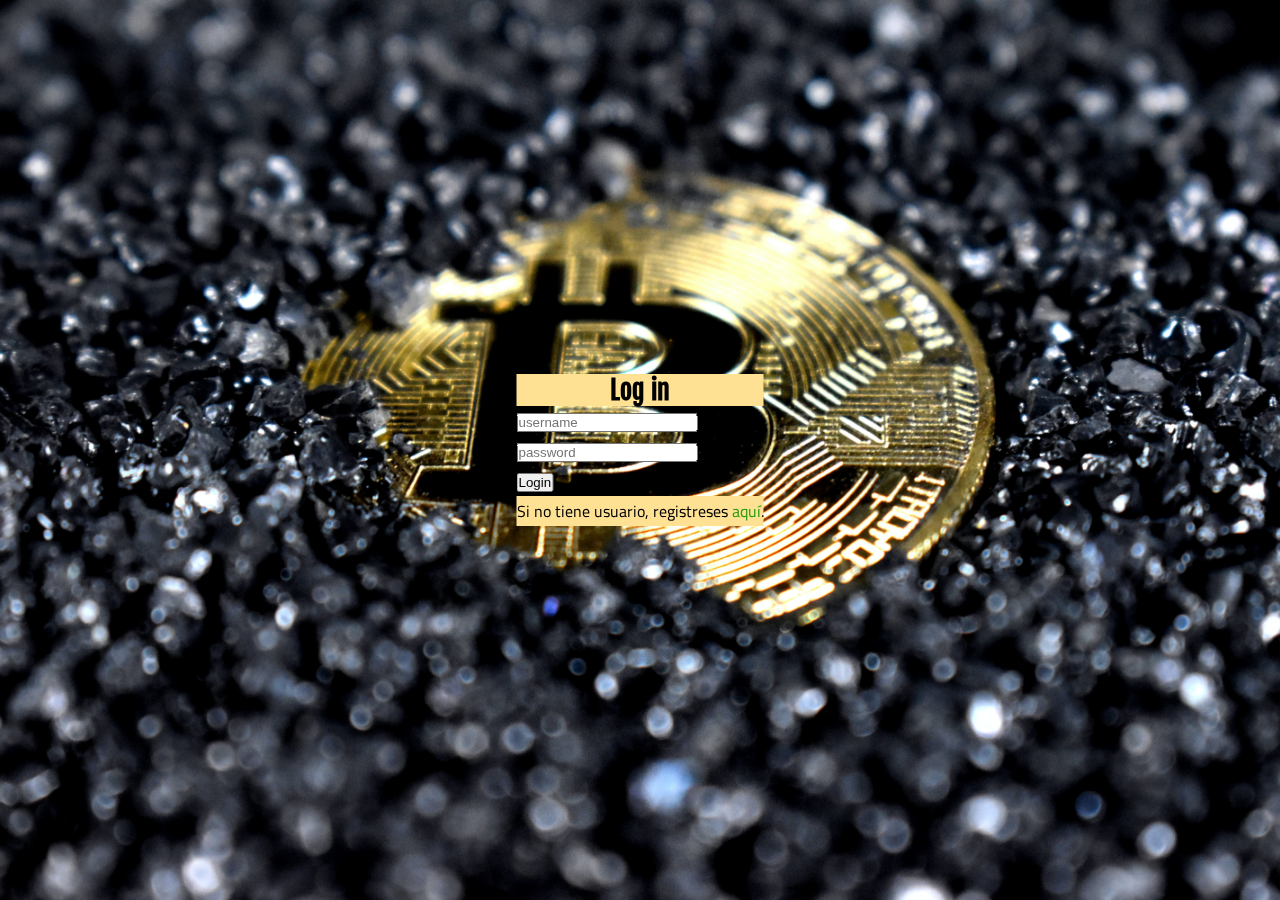
<file: index.html>
<!DOCTYPE html>
<html lang="en">
<head>
    <meta charset="UTF-8">
    <meta http-equiv="X-UA-Compatible" content="IE=edge">
    <meta name="viewport" content="width=device-width, initial-scale=1.0">
    <!--Bootsrap 4 CDN-->
	<link rel="stylesheet" href="https://stackpath.bootstrapcdn.com/bootstrap/4.1.3/css/bootstrap.min.css" integrity="sha384-MCw98/SFnGE8fJT3GXwEOngsV7Zt27NXFoaoApmYm81iuXoPkFOJwJ8ERdknLPMO" crossorigin="anonymous">
    <script src="//maxcdn.bootstrapcdn.com/bootstrap/4.1.1/js/bootstrap.min.js"></script>
    <script src="//cdnjs.cloudflare.com/ajax/libs/jquery/3.2.1/jquery.min.js"></script>
    <!-- Css propio -->
    <link rel="stylesheet" href="SASS/main.css">
    
    <!-- Fontawesome -->
    <link rel="stylesheet" href="https://use.fontawesome.com/releases/v5.3.1/css/all.css" integrity="sha384-mzrmE5qonljUremFsqc01SB46JvROS7bZs3IO2EmfFsd15uHvIt+Y8vEf7N7fWAU" crossorigin="anonymous">

    
    <title>Login</title>
</head>

<body id="loginPage">

    <!-- Validation message  -->
    <div style="background-color: white;"><div class="hiddenForm" id="validationMessage"></div></div>
    <!-- Login form  -->
    <div class="container notHiddenForm" id="loginForm">
        <div class="d-flex justify-content-center h-100">
            <div class="card">
                <div class="card-header loginCardHeaderStyle">
                    <h1>Log in</h1>
                </div>
                <div class="card-body">
                    <form>
                        <div class="input-group form-group">
                            <div class="input-group-prepend">
                                <span class="input-group-text"><i class="fas fa-user"></i></span>
                            </div>
                            <input type="text" class="form-control" placeholder="username" id="username">
                            
                        </div>
                        <div class="input-group form-group">
                            <div class="input-group-prepend">
                                <span class="input-group-text"><i class="fas fa-key"></i></span>
                            </div>
                            <input type="password" class="form-control" placeholder="password" id="password">
                        </div>
                        <div class="form-group">
                            <input type="submit" value="Login" class="btn float-right login_btn" id="loginBtn">
                        </div>
                    </form>
                </div>
                <div class="card-footer loginCardfooterStyle">
                    <div class="text-center">
                        <p>Si no tiene usuario, registreses <a href="#" id="registerLink"> aquí</a>.</p>
                    </div>
                    </div>
                </div>
            </div>
        </div>
    </div>
    
    <!-- Register form -->
    <div class="container hiddenForm" id="registerForm">
        <div class="d-flex justify-content-center h-100">
            <div class="card">
                <div class="card-header loginCardHeaderStyle">
                    <h1>Registra un usuario</h1>
                </div>
                <div class="card-body">
                    <form>
                        <div class="input-group form-group">
                            <div class="input-group-prepend">
                                <span class="input-group-text"><i class="fas fa-user"></i></span>
                            </div>
                            <input type="text" class="form-control" placeholder="Nombre" id="registeredName">
                        </div>
                        <div class="input-group form-group">
                            <div class="input-group-prepend">
                                <span class="input-group-text"><i class="fas fa-user"></i></span>
                            </div>
                            <input type="text" class="form-control" placeholder="Apellido" id="registeredLastname">
                        </div>
                        <div class="input-group form-group">
                            <div class="input-group-prepend">
                                <span class="input-group-text"><i class="fas fa-birthday-cake"></i></span>
                            </div>
                            <input type="date" class="form-control" placeholder="Fecha de nacimiento" id="registeredbirthday">
                        </div>
                        <div class="input-group form-group">
                            <div class="input-group-prepend">
                                <span class="input-group-text"><i class="fas fa-user-tie"></i></span>
                            </div>
                            <input type="text" class="form-control" placeholder="Usuario" id="registeredUsername">
                        </div>
                        <div class="input-group form-group">
                            <div class="input-group-prepend">
                                <span class="input-group-text"><i class="fas fa-key"></i></span>
                            </div>
                            <input type="password" class="form-control" placeholder="password" id="registeredPassword">
                        </div>
                        <div class="form-group">
                            <input type="submit" value="Registrarse" id="registerBtn" class="btn float-right login_btn">
                        </div>
                    </form>
                    
                </div>
                <div class="card-footer loginCardfooterStyle">
                    <div>
                        Si ya tiene usuario, haga click <a href="#" id="loginLink"> aquí</a>.
                    </div>
                    </div>
                </div>
            </div>
        </div>
    </div>
    <script type="module" src="JS/login.js"></script>
    <script type="module" src="JS/register.js"></script> 
</body>
</html>
</file>
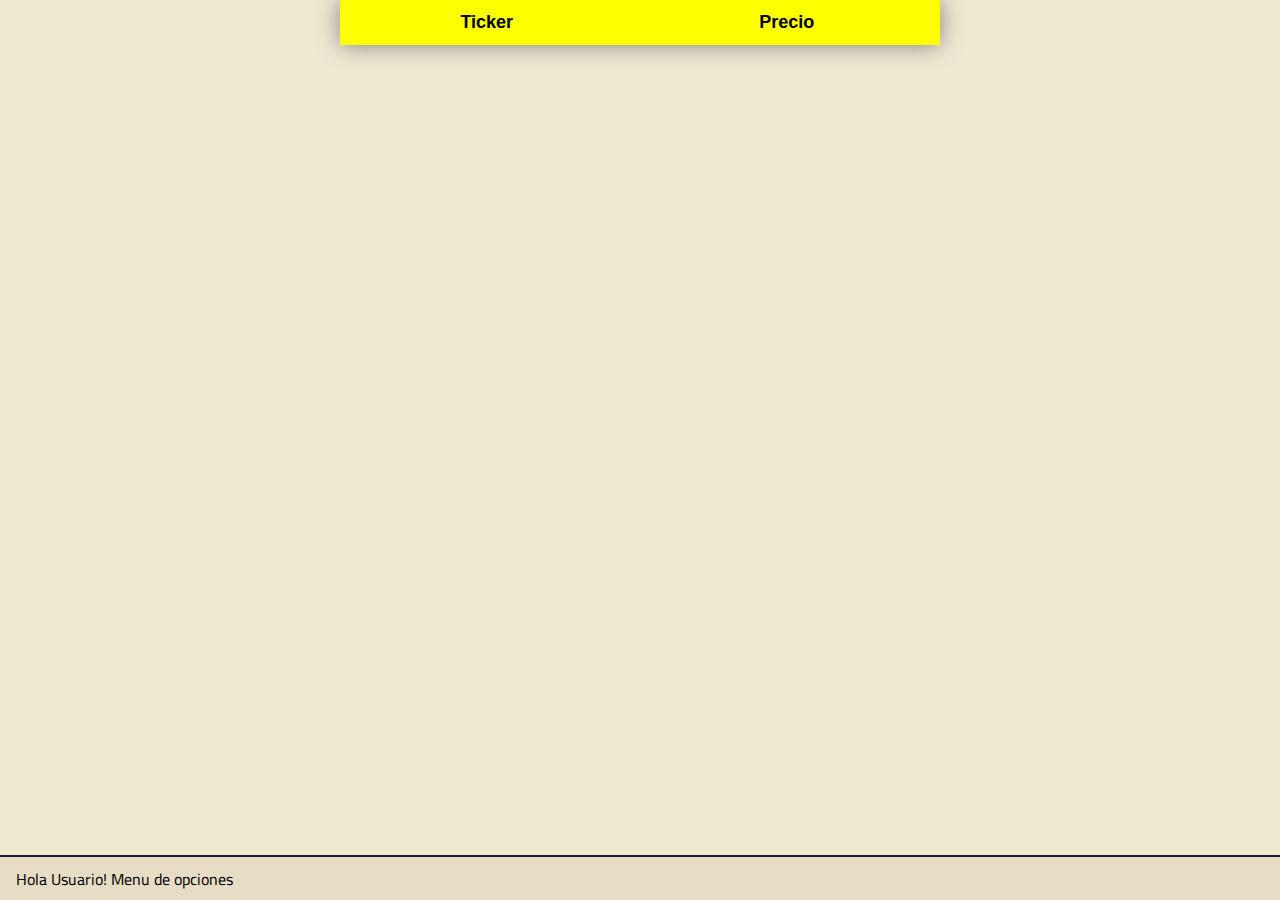
<file: crypto/index.html>
<!DOCTYPE html>
<html lang="en">
<head>
    <meta charset="UTF-8">
    <meta http-equiv="X-UA-Compatible" content="IE=edge">
    <meta name="viewport" content="width=device-width, initial-scale=1.0">
    
    <!--Bootsrap 4 CDN-->
	<link rel="stylesheet" href="https://stackpath.bootstrapcdn.com/bootstrap/4.1.3/css/bootstrap.min.css" integrity="sha384-MCw98/SFnGE8fJT3GXwEOngsV7Zt27NXFoaoApmYm81iuXoPkFOJwJ8ERdknLPMO" crossorigin="anonymous">
    <script src="//maxcdn.bootstrapcdn.com/bootstrap/4.1.1/js/bootstrap.min.js"></script>
    <script src="//cdnjs.cloudflare.com/ajax/libs/jquery/3.2.1/jquery.min.js"></script>
    <!-- CSS -->
    <link rel="stylesheet" href="../SASS/main.css">
    
    <!-- Fontawesome -->
    <link rel="stylesheet" href="https://use.fontawesome.com/releases/v5.3.1/css/all.css" integrity="sha384-mzrmE5qonljUremFsqc01SB46JvROS7bZs3IO2EmfFsd15uHvIt+Y8vEf7N7fWAU" crossorigin="anonymous">

    <title>Crypto Prices</title>
</head>
<div id="editableElement"></div>
<body id="mainMenu">
    <nav id="nav" class="navClosed">
        <ul>
            <li><a href="../crypto/">Crypto</a></li>
            <li><a href="../history/">Historial</a></li>
        </ul>
        
    </nav>
    <div type="button" class="backToMenu"><i class="fas fa-compass"></i></div>
    <div type="button" class="backToMenuClose hidden"><i class="fas fa-compass"></i></div>
    
    <table class="crypto_shelf">
        <thead>
            <tr>
                <th>
                    Ticker
                </th>
                <th>
                    Precio
                </th>
            </tr>
        </thead>
        <tbody id="data">

        </tbody>
    </table>
    <div type="button" class="backToMenu"><i class="fas fa-compass"></i></div>
    <div type="button" class="backToMenuClose hidden"><i class="fas fa-compass"></i></div>
    <footer class="mainMenuContent">
        <div class="welcomeBar" id="userBar">
            Hola Usuario! Menu de opciones
        </div>
        
    </footer>
    <script type="module" src="../JS/crypto.js"></script>
</body>
</html>
</file>
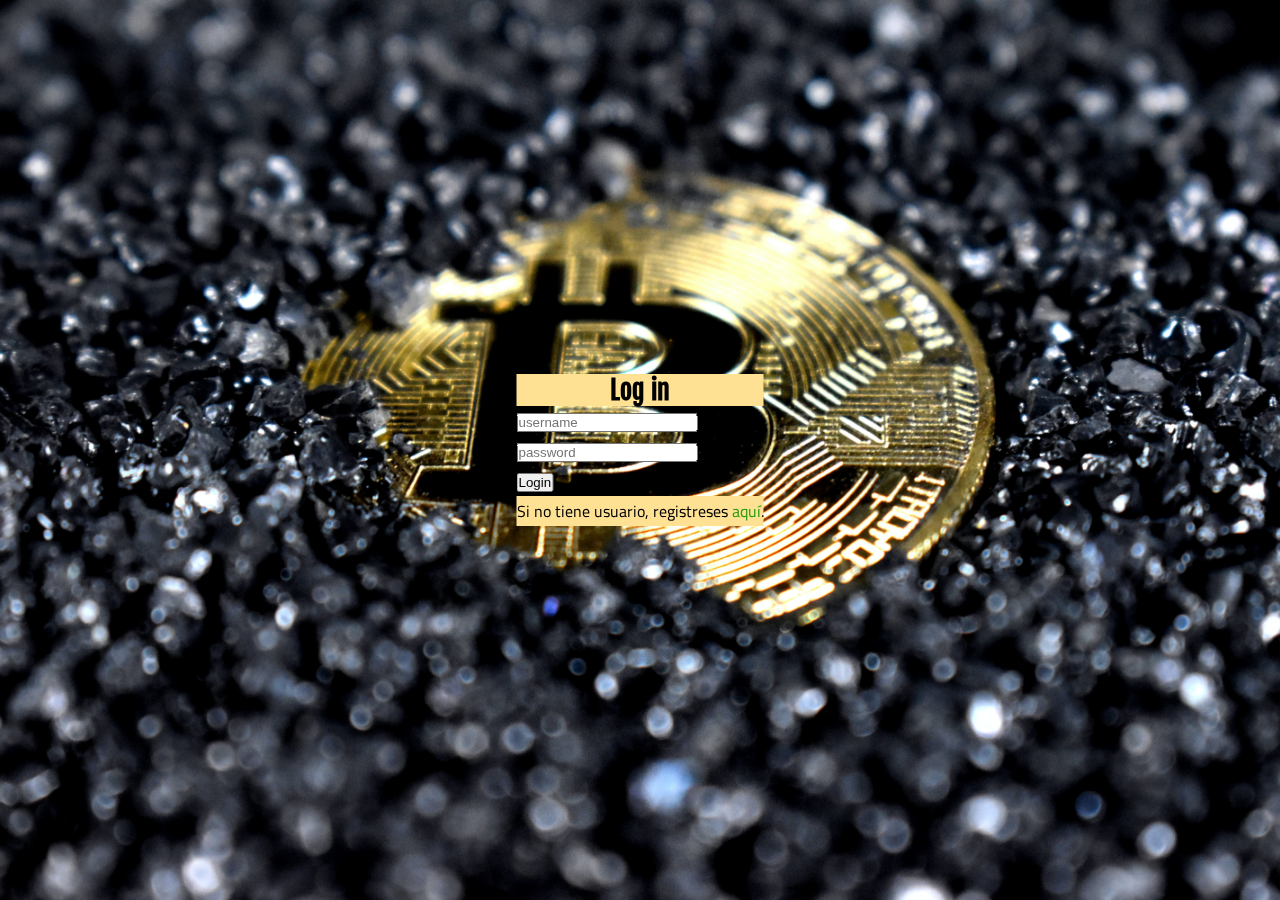
<file: menu/index.html>
<!DOCTYPE html>
<html lang="en">
<head>
    <meta charset="UTF-8">
    <meta http-equiv="X-UA-Compatible" content="IE=edge">
    <meta name="viewport" content="width=device-width, initial-scale=1.0">
    
    <!--Bootsrap 4 CDN-->
	<link rel="stylesheet" href="https://stackpath.bootstrapcdn.com/bootstrap/4.1.3/css/bootstrap.min.css" integrity="sha384-MCw98/SFnGE8fJT3GXwEOngsV7Zt27NXFoaoApmYm81iuXoPkFOJwJ8ERdknLPMO" crossorigin="anonymous">
    <script src="//maxcdn.bootstrapcdn.com/bootstrap/4.1.1/js/bootstrap.min.js"></script>
    <script src="//cdnjs.cloudflare.com/ajax/libs/jquery/3.2.1/jquery.min.js"></script>
    <!-- CSS -->
    <link rel="stylesheet" href="../SASS/main.css">
    
    <!-- Fontawesome -->
    <link rel="stylesheet" href="https://use.fontawesome.com/releases/v5.3.1/css/all.css" integrity="sha384-mzrmE5qonljUremFsqc01SB46JvROS7bZs3IO2EmfFsd15uHvIt+Y8vEf7N7fWAU" crossorigin="anonymous">

    <title>Menú del tablero</title>
</head>
<!-- Elementos para editar por dom -->
<div id="editableElement"></div>
<body id="mainMenu">
    
    <header>
        <div class="equityCarouselContainer" id="eqCarousel">
            
        </div>
    </header>
    <main>
        
        
        <section class="cardContainer" id="menuCardContainer">
            
        </section>
    </main>
    
    <footer class="mainMenuContent">
        <div class="welcomeBar" id="userBar">
            Hola Usuario! Menu de opciones
        </div>
        
    </footer>
    <script type="module" src="../JS/menu.js"></script>
</body>
</html>
</file>
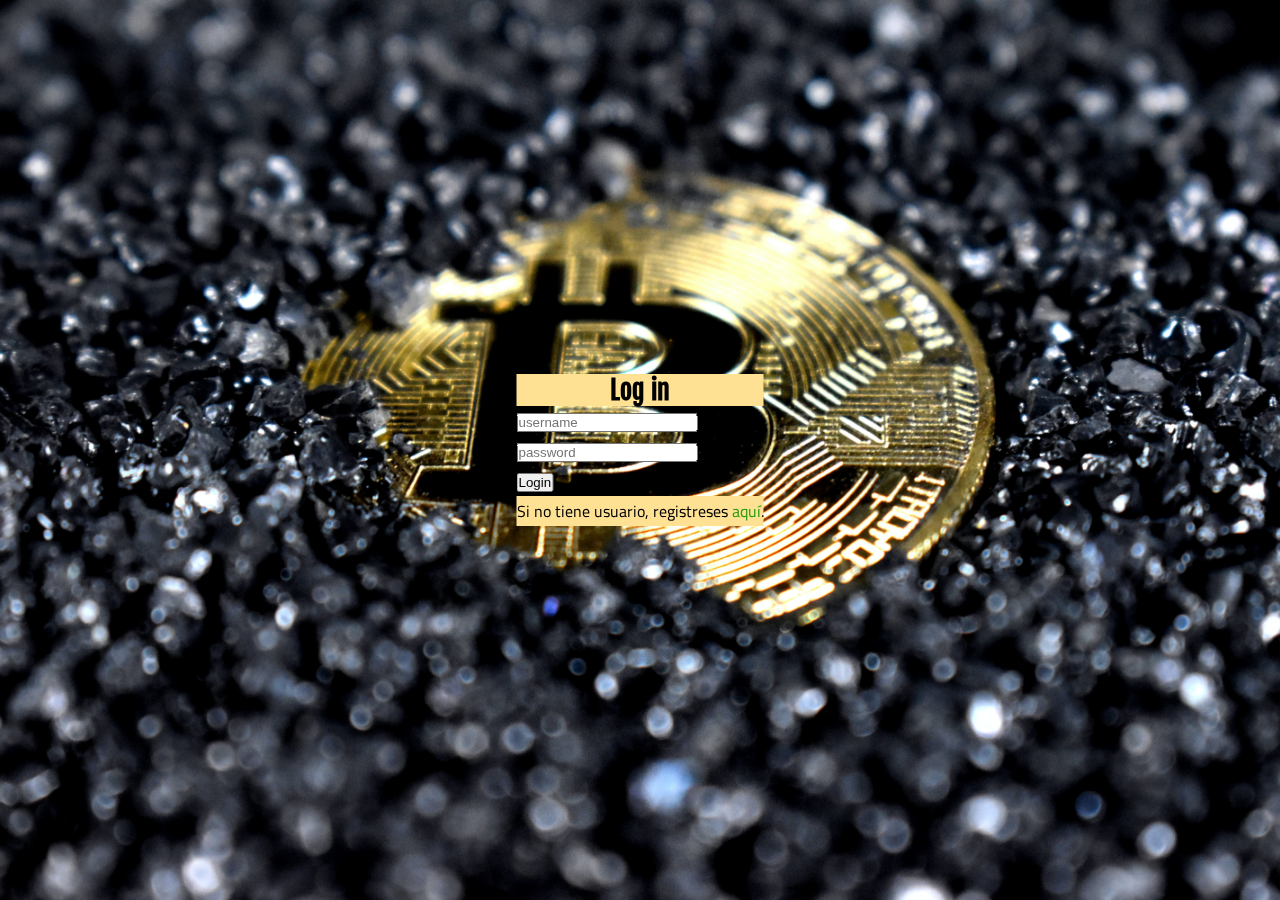
<file: menu.html>
<!DOCTYPE html>
<html lang="en">
<head>
    <meta charset="UTF-8">
    <meta http-equiv="X-UA-Compatible" content="IE=edge">
    <meta name="viewport" content="width=device-width, initial-scale=1.0">
    <!-- CSS -->
    <link rel="stylesheet" href="/SASS/main.css">

    <title>Menú del tablero</title>
</head>
<body id="mainMenu">
    <script type="module" src="/JS/menu.js"></script>
    <header>
        <div class="equityCarouselContainer" id="eqCarousel">
            
        </div>
    </header>
    <main>
        
        
        <section class="cardContainer" id="menuCardContainer">
            
        </section>
    </main>
    <footer class="mainMenuContent">
        <div class="welcomeBar" id="userBar">
            Hola Usuario! Menu de opciones
        </div>
    </footer>
</body>
</html>
</file>
<file: SASS/main.css>
@import url("https://fonts.googleapis.com/css2?family=Cairo:wght@200&family=Fjalla+One&family=Rajdhani:wght@300&display=swap");
@import url("https://fonts.googleapis.com/css2?family=Abel&display=swap");
* {
  padding: 0;
  margin: 0;
}

.hidden {
  display: none;
}

.equityCarouselContainer {
  background: #000000;
  /* fallback for old browsers */
  /* Chrome 10-25, Safari 5.1-6 */
  background: -webkit-gradient(linear, left top, left bottom, from(#434343), to(#000000));
  background: linear-gradient(to bottom, #434343, #000000);
  -webkit-box-shadow: rgba(0, 0, 0, 0.15) 0px 15px 25px, rgba(0, 0, 0, 0.05) 0px 5px 10px;
          box-shadow: rgba(0, 0, 0, 0.15) 0px 15px 25px, rgba(0, 0, 0, 0.05) 0px 5px 10px;
  padding-top: 1.5%;
  padding-bottom: 0.5%;
  padding-left: 0%;
  z-index: 99;
  color: white;
}

.welcomeBar {
  position: fixed;
  width: 100%;
  bottom: 0;
  z-index: 99;
  padding: 0.5%;
  padding-left: 3%;
  background-color: #e6ddc4;
  border-top: #181d31 2px solid;
}

#userNameBar {
  font-weight: bold;
}

.redBackgroundInput {
  background-color: rgba(255, 0, 0, 0.3);
}

.greenBackgroundInput {
  background-color: rgba(72, 255, 0, 0.3);
}

.simulateOpBtn {
  background-color: #678983;
  border: 0;
  padding: 0.5%;
  margin-left: 2%;
  border-radius: 10px;
}

.simulateOpBtn:hover {
  cursor: pointer;
}

.simulateOpBtn__dargBG {
  display: -webkit-box;
  display: -ms-flexbox;
  display: flex;
  -webkit-box-orient: vertical;
  -webkit-box-direction: normal;
      -ms-flex-flow: column wrap;
          flex-flow: column wrap;
  -ms-flex-pack: distribute;
      justify-content: space-around;
  background-color: rgba(0, 0, 0, 0.326);
  width: 100vw;
  height: 100vh;
  position: fixed;
  z-index: 100;
}

.simulateOpBtn__closeSimulationBtn {
  margin-left: 3%;
  background-color: rgba(255, 0, 0, 0.377);
}

.loadOpBtn {
  background-color: #678983;
  border: 0;
  padding: 0.5%;
  margin-left: 2%;
  border-radius: 10px;
}

.loadOpBtn:hover {
  cursor: pointer;
}

.loadOpBtn__dargBG {
  display: -webkit-box;
  display: -ms-flexbox;
  display: flex;
  -webkit-box-orient: vertical;
  -webkit-box-direction: normal;
      -ms-flex-flow: column wrap;
          flex-flow: column wrap;
  -ms-flex-pack: distribute;
      justify-content: space-around;
  background-color: rgba(0, 0, 0, 0.326);
  width: 100vw;
  height: 100vh;
  position: fixed;
  z-index: 100;
}

.loadOpBtn__closeSimulationBtn {
  margin-left: 3%;
  background-color: rgba(255, 0, 0, 0.377);
}

.backToMenu {
  position: absolute;
  z-index: 99;
  left: 0;
  top: 50%;
  text-align: center;
  width: 40px;
  background-color: #678983;
  border-radius: 0 5px 5px 0px;
  -webkit-transition: width .2s linear;
  transition: width .2s linear;
}

.backToMenu :hover {
  width: 50px;
  cursor: pointer;
}

.backToMenuClose {
  position: absolute;
  z-index: 100;
  left: 160px;
  top: 20%;
  text-align: center;
  width: 40px;
  background-color: #678983;
  border-radius: 5px 0  0px 5px;
  -webkit-transition: width .2s linear;
  transition: width .2s linear;
}

.backToMenuClose :hover {
  width: 50px;
  cursor: pointer;
}

.navClosed {
  display: -webkit-box;
  display: -ms-flexbox;
  display: flex;
  -webkit-box-align: center;
      -ms-flex-align: center;
          align-items: center;
  -webkit-box-pack: center;
      -ms-flex-pack: center;
          justify-content: center;
  width: 0px;
  height: 100vh;
  font-size: 0em;
  z-index: 98;
  background-color: rgba(17, 17, 17, 0.653);
  position: absolute;
}

.navClosed ul li {
  list-style: none;
}

.navClosed ul li a {
  color: #FFCC70;
}

.navClosed ul li :hover {
  color: red;
}

.navClosed ul li :focus {
  color: red;
}

.navOpen {
  display: -webkit-box;
  display: -ms-flexbox;
  display: flex;
  -webkit-box-align: center;
      -ms-flex-align: center;
          align-items: center;
  -webkit-box-pack: center;
      -ms-flex-pack: center;
          justify-content: center;
  width: 200px;
  height: 100vh;
  font-size: 1.6em;
  z-index: 98;
  background-color: rgba(17, 17, 17, 0.653);
  position: absolute;
}

.navOpen ul li {
  list-style: none;
}

.navOpen ul li a {
  color: #FFCC70;
}

.navOpen ul li :hover {
  color: red;
}

.navOpen ul li :focus {
  color: red;
}

#loginPage {
  position: fixed;
  top: 50%;
  left: 50%;
  -webkit-transform: translate(-50%, -50%);
          transform: translate(-50%, -50%);
  background-image: url("../images/backgrounds/crypto_background_login.jpg");
  background-repeat: no-repeat;
  background-position: center center;
  background-attachment: fixed;
  background-size: cover;
  font-family: "Cairo", "sans-serif";
}

#loginPage h1 {
  font-size: 26px;
  font-family: "Fjalla One", "sans-serif";
  text-align: center;
}

#loginPage a {
  text-decoration: none;
  color: #2a9c0d;
  -webkit-transition: all linear .2s;
  transition: all linear .2s;
}

#loginPage a:hover {
  color: #9c0d0d;
}

.loginCardHeaderStyle {
  background-color: #ffe194;
}

.loginCardfooterStyle {
  background-color: #ffe194;
}

.notHiddenForm {
  display: inline;
}

.hiddenForm {
  display: none;
}

.validationMessage {
  display: block;
  position: relative;
  width: 100%;
  padding: 2%;
  border: solid 0.5px rgba(0, 0, 0, 0.329);
}

#mainMenu {
  height: 100vh;
  font-family: "Cairo", sans-serif;
  background-color: #f0e9d2;
}

#mainMenu a {
  text-decoration: none;
}

.mainMenuContent {
  display: -webkit-box;
  display: -ms-flexbox;
  display: flex;
  -webkit-box-align: center;
  -ms-flex-align: center;
  align-items: center;
  -webkit-box-pack: center;
  -ms-flex-pack: center;
  justify-content: center;
}

.cardContainer {
  height: 80vh;
  display: -webkit-box;
  display: -ms-flexbox;
  display: flex;
  -ms-flex-wrap: wrap;
  flex-wrap: wrap;
  -webkit-box-orient: horizontal;
  -webkit-box-direction: normal;
  -ms-flex-direction: row;
  flex-direction: row;
  -webkit-box-pack: center;
  -ms-flex-pack: center;
  justify-content: center;
  -webkit-box-align: center;
  -ms-flex-align: center;
  align-items: center;
  margin: 0 auto;
}

.cardContent {
  height: 100px;
  width: 170px;
  padding-top: 20%;
  background: transparent;
  -webkit-transition: all ease .5s;
  -webkit-transition: all ease .2s;
  transition: all ease .2s;
  position: relative;
  text-align: center;
}

.cardContent:hover {
  padding-top: 20%;
  border-radius: 10px;
  font-size: 25px;
  cursor: pointer;
}

.menuCard {
  height: 100px;
  width: 170px;
  background: grey;
  border-radius: 10px;
  border: 1px solid rgba(0, 0, 0, 0);
  margin: 2% 2% 2% 2%;
  -webkit-transition: all 0.8s;
  transition: all 0.8s;
  overflow: hidden;
  position: relaitive;
  -webkit-box-shadow: rgba(0, 0, 0, 0.45) 0px 25px 20px -20px;
          box-shadow: rgba(0, 0, 0, 0.45) 0px 25px 20px -20px;
}

.menuCard1 {
  width: 170px;
  height: 100px;
  background-color: #678983;
  opacity: 1;
  -webkit-transition: all .8s ease-out;
  transition: all .8s ease-out;
}

.menuCard1 h2 {
  opacity: .5;
  color: black;
  -webkit-transition: opacity .5s;
  -webkit-transition: all .8s ease-in;
  transition: all .8s ease-in;
  font-family: "Abel", sans-serif;
}

.menuCard1:hover {
  opacity: 1;
}

.menuCard1:hover h2 {
  top: -2%;
  font-size: 28px;
}

.crypto_shelf {
  margin-left: auto;
  margin-right: auto;
  min-width: 600px;
  -webkit-box-shadow: 0 0 25px gray;
          box-shadow: 0 0 25px gray;
  border-collapse: collapse;
}

.crypto_shelf thead th {
  background-color: yellow;
  color: black;
  font-family: 'Franklin Gothic Medium', 'Arial Narrow', Arial, sans-serif;
  font-size: 18px;
  padding: 2%;
}

.crypto_shelf tbody tr {
  background-color: rgba(228, 228, 228, 0.726);
  color: black;
  font-size: 14px;
  font-family: 'Gill Sans', 'Gill Sans MT', Calibri, 'Trebuchet MS', sans-serif;
}

.crypto_shelf tbody td {
  padding: 10px 10px;
}

.crypto_shelf tbody tr:nth-of-type(even) {
  background-color: #e4e4e4;
  color: black;
  font-size: 14px;
  font-family: 'Gill Sans', 'Gill Sans MT', Calibri, 'Trebuchet MS', sans-serif;
}

#historyBody {
  height: 100vh;
  font-family: "Cairo", sans-serif;
  background-color: #f0e9d2;
}

#historyBody a {
  text-decoration: none;
}

.historyTableContainer {
  display: -webkit-box;
  display: -ms-flexbox;
  display: flex;
  -webkit-box-orient: vertical;
  -webkit-box-direction: normal;
      -ms-flex-flow: column wrap;
          flex-flow: column wrap;
  -ms-flex-pack: distribute;
      justify-content: space-around;
  -webkit-box-align: center;
      -ms-flex-align: center;
          align-items: center;
}

#tableHeader {
  background-color: red;
  border-radius: 10px;
  margin-top: 5%;
}

#tableHeader th {
  font-weight: bold;
  margin-top: 5%;
  padding: 6%;
  text-align: center;
}

#historyTableBody {
  margin-bottom: 10%;
}

#historyDisclamer {
  padding-left: 2%;
  padding-bottom: 5%;
}

.inputHistory {
  border-bottom: 1px solid black;
}
/*# sourceMappingURL=main.css.map */
</file>
